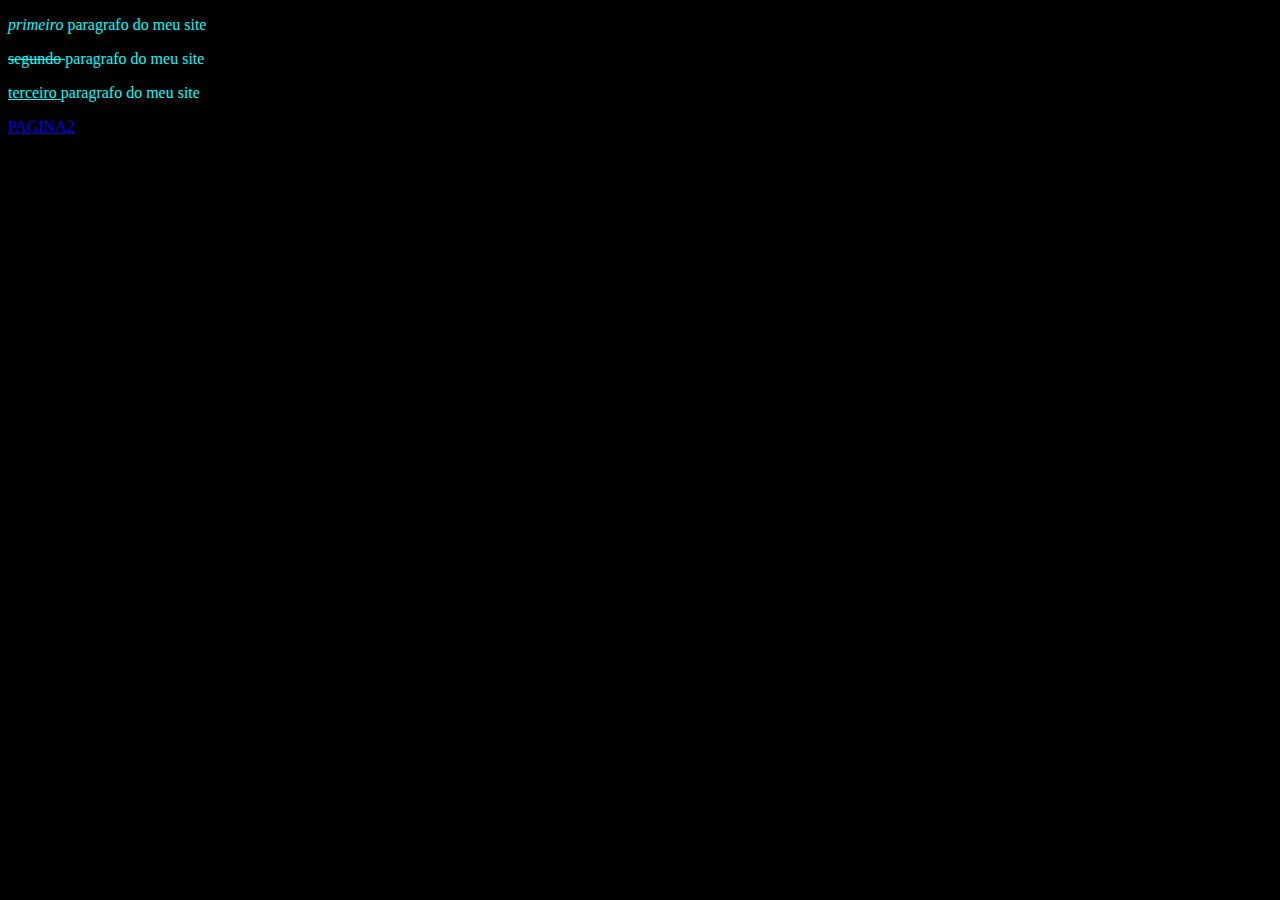
<file: index.html>
<!DOCTYPE html> <!--vesão do HTML5-->
<html> <!--delimitação do html-->
    <head> <!--cabeçalho invisivel-->
        <style>
            p{
                color: aqua;
            }
        </style>
    <link rel="stylesheet" href="style.css">
    </head>

<body> <!--corpo  visivel-->
   
    <p><i> primeiro</i> paragrafo do meu site</p> <!-- primeiro -italico-->
    <p><del> segundo </del> paragrafo do meu  site </p> <!-- segundo -traçado-->
    <p><u> terceiro </u> paragrafo do meu site</p> <!--terceiro -sublinhado-->
    <a href="index2.html">PAGINA2</a>
</body>
</file>
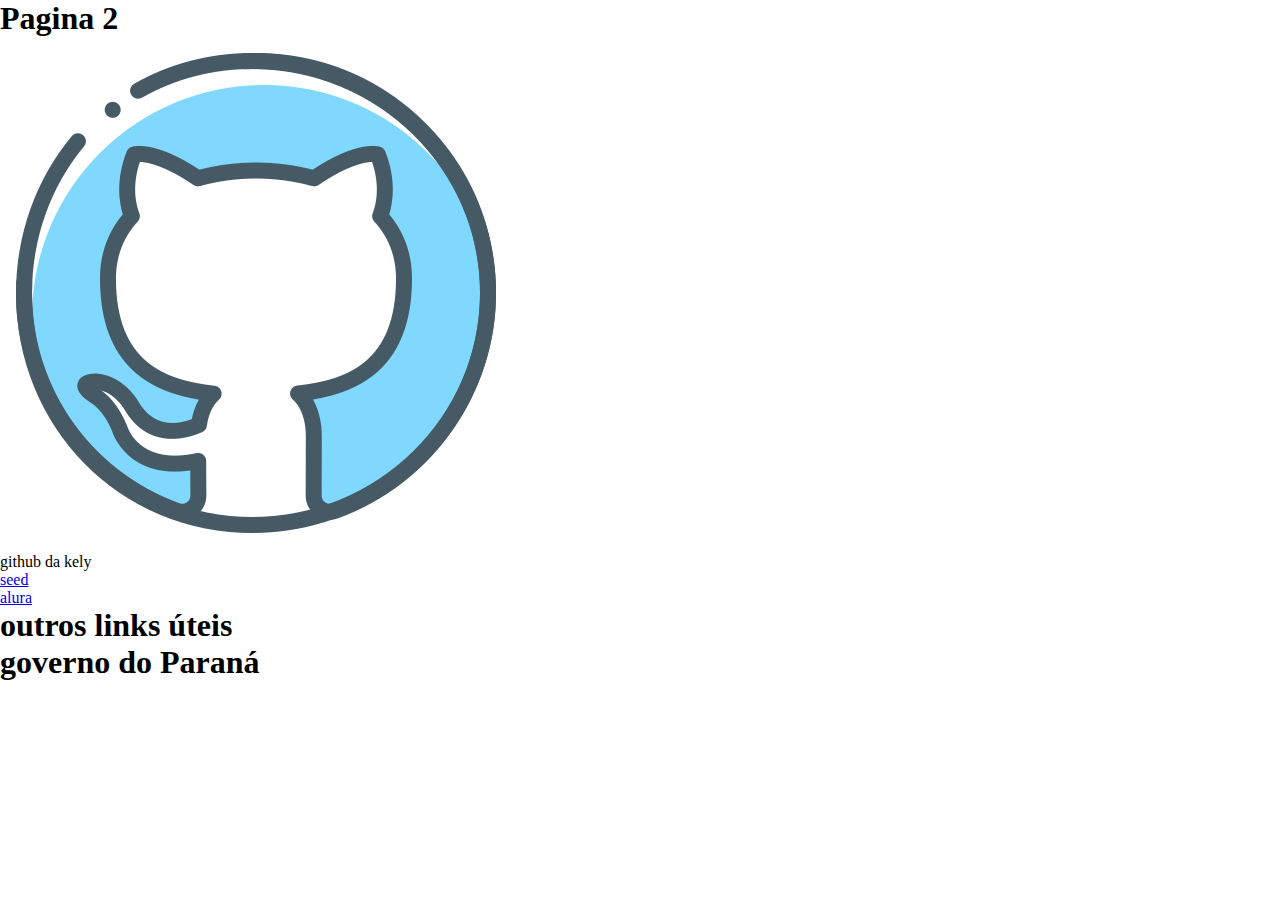
<file: index2.html>
<!DOCTYPE html>
<html lang="pt-br">
<head>
<meta charset="UTF-8">
<link rel="stylesheet" href="style2.css">
<title>Página 2</title>
</head>
<body>
<header>
      <h1> Pagina 2</h1>
      <ul>
            <li>
                <a href="https://github.com/weiberkely">
                    <img src="github.png" alt="" id>
                </a>
                <p>github da kely</p>
                
            </li>
            <li>
                <a href="https://www.educacao.pr.gov.br/iniciar/">seed</a>
            </li>
            <li>
                <a href="https://cursos.alura.com.br/loginForm?urlAfterLogin=/edutech"> alura</a>
            </li>
      </ul>
</header class cabeçalho>
<main>
    <h1> outros links úteis</h1>
    <div>
        <h1> governo do Paraná</h1>
        <img
    </div>
</main>
<footer>

</footer>
</body>
</html>
</file>
<file: style.css>
body{
    background-color: black;
}
</file>
<file: style2.css>
*{
    margin: 0;
    padding: 0;
}
 .cabecalho
</file>
